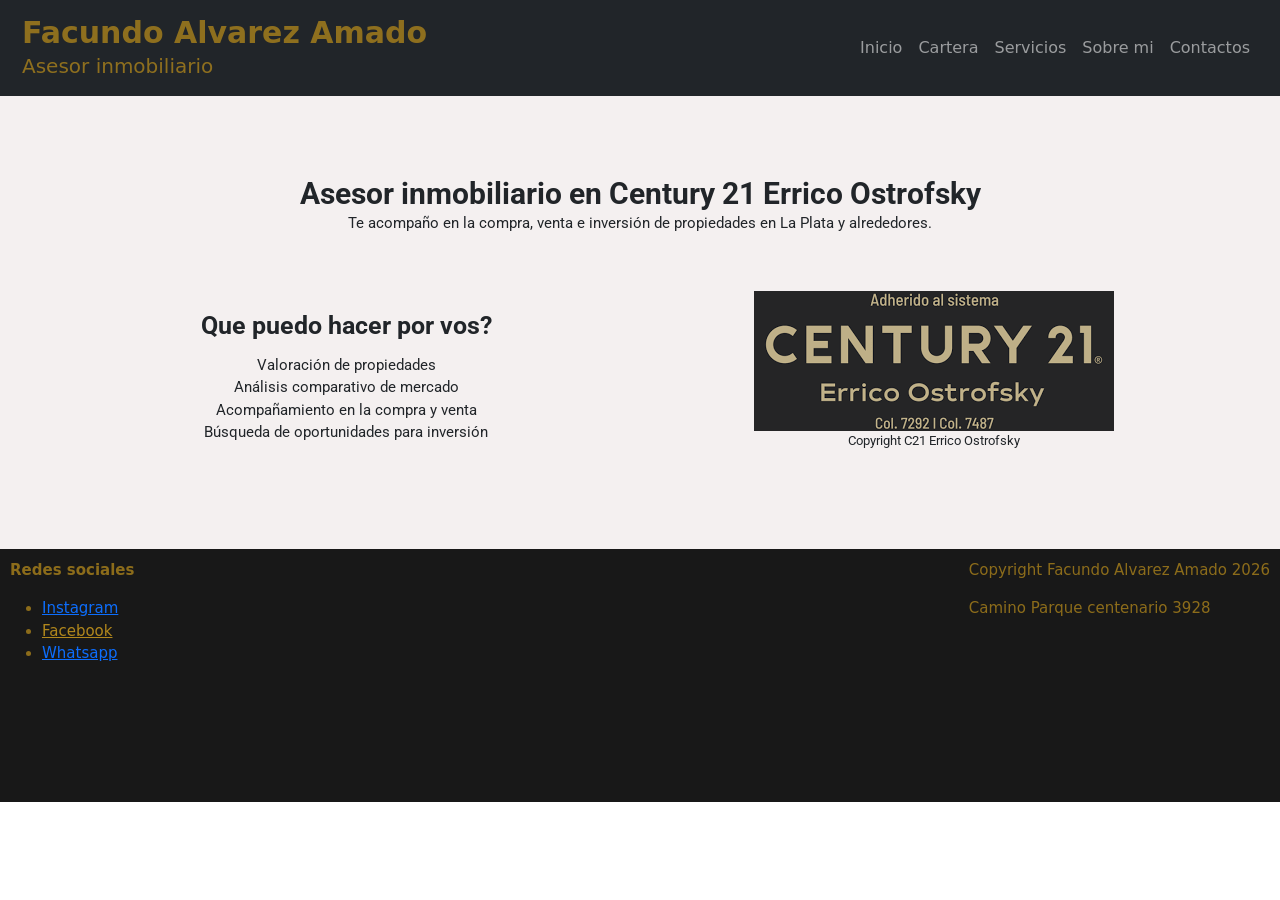
<file: index.html>
<!DOCTYPE html>
<html lang="es">
<head>
    <meta charset="UTF-8">
    <meta name="viewport" content="width=device-width, initial-scale=1.0">
    <title>Asesor inmobiliario en La Plata | Facundo Alvarez Amado</title>   

    <meta name="description" content="Asesoramiento inmobiliario en La Plata para compra, venta e inversión de propiedades, con acompañamiento personalizado durante todo el proceso.">

    <meta name="keywords" content="asesor inmobiliario La Plata, propiedades La Plata, comprar casa La Plata, vender propiedad La Plata, inversión inmobiliaria">

    <link href="https://cdn.jsdelivr.net/npm/bootstrap@5.3.8/dist/css/bootstrap.min.css" rel="stylesheet" integrity="sha384-sRIl4kxILFvY47J16cr9ZwB07vP4J8+LH7qKQnuqkuIAvNWLzeN8tE5YBujZqJLB" crossorigin="anonymous">
    <link rel="stylesheet" href="styles/style.css">

    <link rel="preconnect" href="https://fonts.googleapis.com">
    <link rel="preconnect" href="https://fonts.gstatic.com" crossorigin>
    <link href="https://fonts.googleapis.com/css2?family=Roboto:ital,wght@0,100..900;1,100..900&display=swap" rel="stylesheet">
    

</head>
<body>
    
    <header class="headerIndex">
        <nav class="navbar navbar-expand-lg navbar-dark bg-dark"> 

            <div class="container-fluid">
            <!-- Brand -->
                <div class="navbar-brand">
                    <h1 class="h1-colores">Facundo Alvarez Amado</h1>
                    <p class="descripcion-inicio">Asesor inmobiliario</p>
                </div>

                <!-- Boton hamburguesa -->
                <button class="navbar-toggler" type="button"
                data-bs-toggle="collapse"
                data-bs-target="#menuPrincipal">

                    <span class="navbar-toggler-icon"></span>

                </button>

                <div class="collapse navbar-collapse" id="menuPrincipal">
                        <ul class="navbar-nav ms-auto">
                            <li class="nav-item"><a class="nav-link" href="#">Inicio</a></li>
                            <li class="nav-item"><a class="nav-link" href="pages/cartera.html">Cartera</a></li>
                            <li class="nav-item"><a class="nav-link" href="pages/servicios.html">Servicios</a></li>
                            <li class="nav-item"><a class="nav-link" href="pages/sobremi.html">Sobre mi</a></li>
                            <li class="nav-item"><a class="nav-link" href="pages/contacto.html">Contactos</a></li>
                        </ul>
                </div>
            </div>
        </nav>
    </header>

    <main class="mainIndex-proyecto">
        <section class="cabecera-index">
            <article>
                <h2 class="h2-asesor">Asesor inmobiliario en Century 21 Errico Ostrofsky</h2>
                <p class="descripcion-asesor">Te acompaño en la compra, venta e inversión de propiedades en La Plata y alrededores.</p>
            </article>
        </section>

        <section class="listaServicios-index">
            <article>
                <h2 class="servicios-asesor">Que puedo hacer por vos?</h2>
                <ul class="lista-asesor">
                    <li>Valoración de propiedades</li>
                    <li>Análisis comparativo de mercado</li>
                    <li>Acompañamiento en la compra y venta</li>
                    <li>Búsqueda de oportunidades para inversión</li>
                </ul>
            </article>
        </section>

        <section class="contenedorImagen-inicio">
            <figure class="imagen-inicio-proyecto">
                <img src="assets/logo-c21-errico-ostrofsky.png" alt="Logo C21 Errico Ostrofsky">
                <figcaption class="textoImg-inicio">Copyright C21 Errico Ostrofsky </figcaption>
            </figure>    
        </section>
    </main>

    <footer>
        <section class="footer-proyecto">
            <div>
                <p class="cabecera-footer">Redes sociales</p>
                <ul class="coloresTextoFooter">
                    <li><a class="redesFooter" href="https://www.instagram.com/facualvarez.c21?igsh=aHVkd2ttbXQzbmE1&utm_source=qr" target="_blank">Instagram</a></li>
                    <li><a class="redesFooter" href="">Facebook</a></li>
                    <li><a class="redesFooter" href="http://wa.me/2213567054" target="_blank">Whatsapp</a></li>
                </ul>
            </div>
            <div>
                <p class="coloresTextoFooter">Copyright Facundo Alvarez Amado 2026</p>
                <p class="coloresTextoFooter">Camino Parque centenario 3928</p>
                <iframe src="https://www.google.com/maps/embed?pb=!1m18!1m12!1m3!1d3273.259924187573!2d-58.024101900000005!3d-34.8748188!2m3!1f0!2f0!3f0!3m2!1i1024!2i768!4f13.1!3m3!1m2!1s0x95a2dde72bb45831%3A0x5a5edf50d37faab9!2sCentury%2021%20Errico%26Ostrofsky!5e0!3m2!1ses!2sar!4v1781789340213!5m2!1ses!2sar" width="200" height="150" style="border:0;" allowfullscreen="" loading="lazy" referrerpolicy="no-referrer-when-downgrade" ></iframe>
            </div>
        </section>
    </footer>
    <script src="https://cdn.jsdelivr.net/npm/bootstrap@5.3.8/dist/js/bootstrap.bundle.min.js" integrity="sha384-FKyoEForCGlyvwx9Hj09JcYn3nv7wiPVlz7YYwJrWVcXK/BmnVDxM+D2scQbITxI" crossorigin="anonymous"></script>
</body>
</html>
</file>
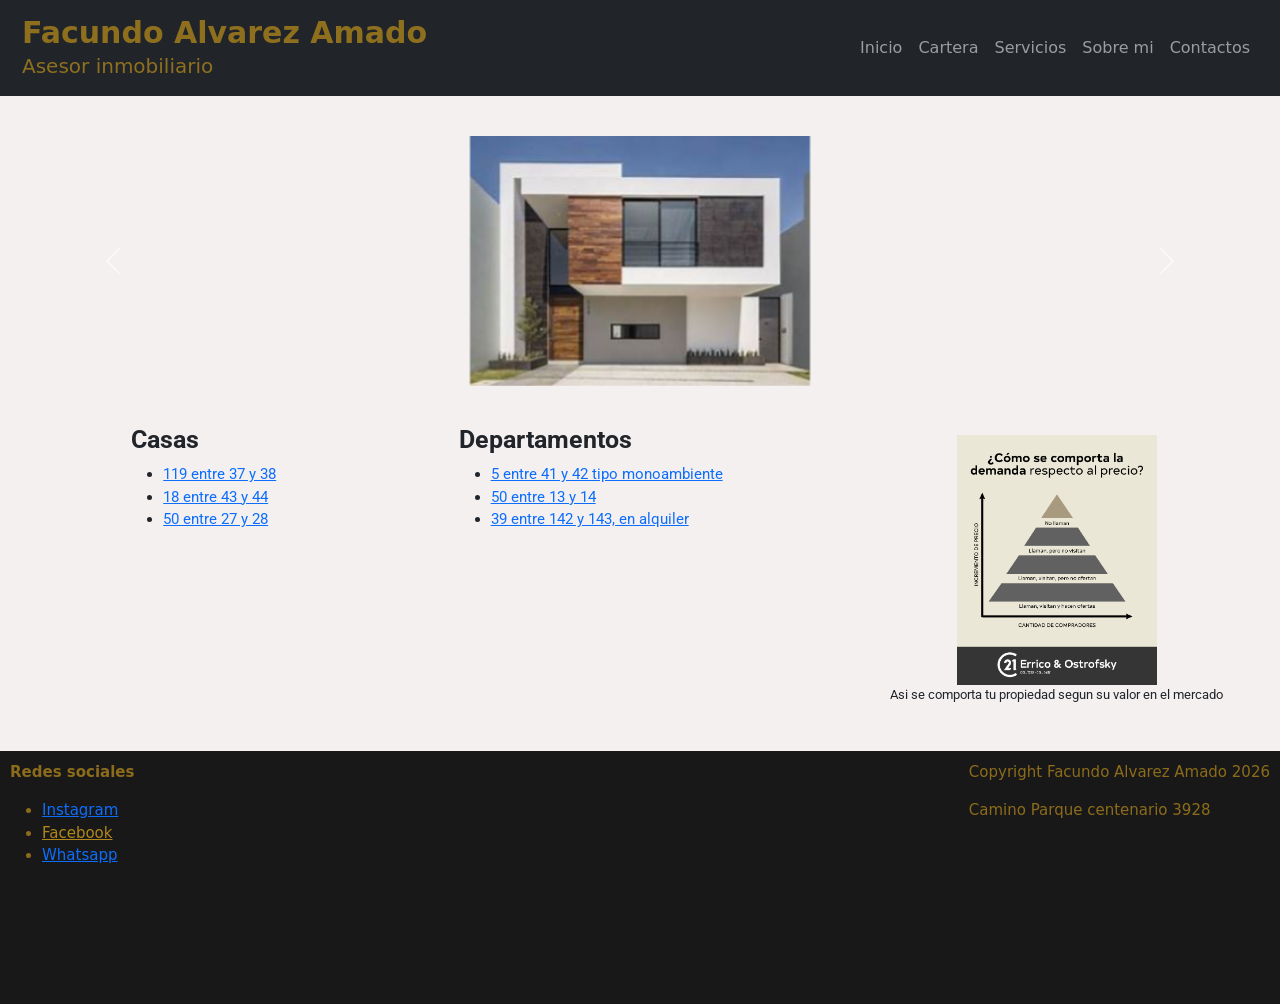
<file: pages/cartera.html>
<!DOCTYPE html>
<html lang="es">

<head>
    <meta charset="UTF-8">
    <meta name="viewport" content="width=device-width, initial-scale=1.0">
    <title>Propiedades en La Plata | Facundo Alvarez Amado</title>

    <meta name="description" content="Conocé propiedades disponibles en La Plata, incluyendo casas y departamentos para encontrar la opción que mejor se adapte a tus necesidades.">

    <meta name="keywords" content="propiedades La Plata, casas en La Plata, departamentos La Plata, venta de propiedades, asesor inmobiliario">

    <link href="https://cdn.jsdelivr.net/npm/bootstrap@5.3.8/dist/css/bootstrap.min.css" rel="stylesheet"
        integrity="sha384-sRIl4kxILFvY47J16cr9ZwB07vP4J8+LH7qKQnuqkuIAvNWLzeN8tE5YBujZqJLB" crossorigin="anonymous">
    <link rel="stylesheet" href="../styles/style.css">

    <link rel="preconnect" href="https://fonts.googleapis.com">
    <link rel="preconnect" href="https://fonts.gstatic.com" crossorigin>
    <link href="https://fonts.googleapis.com/css2?family=Roboto:ital,wght@0,100..900;1,100..900&display=swap"
        rel="stylesheet">
</head>

<body>

    <header class="headerIndex">
        <nav class="navbar navbar-expand-lg navbar-dark bg-dark">

            <div class="container-fluid">
                <!-- Brand -->
                <div class="navbar-brand">
                    <h1 class="h1-colores">Facundo Alvarez Amado</h1>
                    <p class="descripcion-inicio">Asesor inmobiliario</p>
                </div>

                <!-- Boton hamburguesa -->
                <button class="navbar-toggler" type="button" data-bs-toggle="collapse" data-bs-target="#menuPrincipal">

                    <span class="navbar-toggler-icon"></span>

                </button>

                <div class="collapse navbar-collapse" id="menuPrincipal">
                    <ul class="navbar-nav ms-auto">
                        <li class="nav-item"><a class="nav-link" href="../index.html">Inicio</a></li>
                        <li class="nav-item"><a class="nav-link" href="#">Cartera</a></li>
                        <li class="nav-item"><a class="nav-link" href="servicios.html">Servicios</a></li>
                        <li class="nav-item"><a class="nav-link" href="sobremi.html">Sobre mi</a></li>
                        <li class="nav-item"><a class="nav-link" href="contacto.html">Contactos</a></li>
                    </ul>
                </div>
            </div>
        </nav>
    </header>


    <main class="main-cartera">

        <div id="carousel1" class="carousel slide carrusel-cartera">
            <div class="carousel-inner">
                <div class="carousel-item active">
                    <img src="../assets/imagen-casa-ilustrativa.png" class="d-block w-100 carrusel-size" alt="Imagen casa ilustrativa">
                </div>
                <div class="carousel-item">
                    <img src="../assets/imagen-departamentos-ilustrativa.jpg" class="d-block w-100 carrusel-size" alt="Imagen edificio ilustrativa">
                </div>
                <div class="carousel-item">
                    <img src="../assets/imagen-lotes-ilustrativa.jpg" class="d-block w-100 carrusel-size" alt="Imagen lotes ilustrativa">
                </div>
            </div>
            <button class="carousel-control-prev" type="button" data-bs-target="#carousel1" data-bs-slide="prev">
                <span class="carousel-control-prev-icon" aria-hidden="true"></span>
                <span class="visually-hidden">Previous</span>
            </button>
            <button class="carousel-control-next" type="button" data-bs-target="#carousel1" data-bs-slide="next">
                <span class="carousel-control-next-icon" aria-hidden="true"></span>
                <span class="visually-hidden">Next</span>
            </button>
        </div>

        <section class="casas-departamentos">
            <article>

                <h2 class="casas-proyecto">Casas</h2>
                <ul class="listaCasas">
                    <li><a href="https://century21.com.ar/propiedad/316583_casa-en-venta-en-la-plata-5-dormitorios/asesor_7833-facundo-alvarez-amado_local"
                            target="_blank">119 entre 37 y 38</a></li>
                    <li><a href="https://century21.com.ar/propiedad/302829_casa-en-venta-en-la-plata-con-4-dormitorios/asesor_7833-facundo-alvarez-amado_local"
                            target="_blank">18 entre 43 y 44</a></li>
                    <li><a href="https://century21.com.ar/propiedad/297462_casa-en-venta-en-la-plata-zona-parque-san-martin/asesor_7833-facundo-alvarez-amado_local"
                            target="_blank">50 entre 27 y 28</a></li>
                </ul>
            </article>
            <article>
                <h2 class="deptos-proyecto">Departamentos</h2>
                <ul class="listaDeptos">
                    <li><a href="https://century21.com.ar/propiedad/303611_departamento-en-venta-en-la-plata-tipo-monoambiente/asesor_7833-facundo-alvarez-amado_local"
                            target="_blank">5 entre 41 y 42 tipo monoambiente</a></li>
                    <li><a href="https://century21.com.ar/propiedad/307340_departamento-en-venta-la-plata/asesor_7833-facundo-alvarez-amado_local"
                            target="_blank">50 entre 13 y 14</a></li>
                    <li><a href="https://century21.com.ar/propiedad/346814_departamento-en-alquiler-en-la-plata/asesor_7833-facundo-alvarez-amado_local"
                            target="_blank">39 entre 142 y 143, en alquiler</a></li>
                </ul>
            </article>
        </section>

        <div class="grafico-general">
            <figure class="contenedor-graficoComportamiento">
                <img class="imgComportamiento" src="../assets/grafico-comportamiento-propiedad.png" alt="Grafico demostrativo de comportamiento segun valores">
                <figcaption class="textoComportamiento">Asi se comporta tu propiedad segun su valor en el mercado
                </figcaption>
            </figure>
        </div>
    </main>

    <footer>
        <section class="footer-proyecto">
            <div>
                <p class="cabecera-footer">Redes sociales</p>
                <ul class="coloresTextoFooter">
                    <li><a class="redesFooter"
                            href="https://www.instagram.com/facualvarez.c21?igsh=aHVkd2ttbXQzbmE1&utm_source=qr"
                            target="_blank">Instagram</a></li>
                    <li><a class="redesFooter" href="">Facebook</a></li>
                    <li><a class="redesFooter" href="http://wa.me/2213567054" target="_blank">Whatsapp</a></li>
                </ul>
            </div>
            <div>
                <p class="coloresTextoFooter">Copyright Facundo Alvarez Amado 2026</p>
                <p class="coloresTextoFooter">Camino Parque centenario 3928</p>
                <iframe
                    src="https://www.google.com/maps/embed?pb=!1m18!1m12!1m3!1d3273.259924187573!2d-58.024101900000005!3d-34.8748188!2m3!1f0!2f0!3f0!3m2!1i1024!2i768!4f13.1!3m3!1m2!1s0x95a2dde72bb45831%3A0x5a5edf50d37faab9!2sCentury%2021%20Errico%26Ostrofsky!5e0!3m2!1ses!2sar!4v1781789340213!5m2!1ses!2sar"
                    width="200" height="150" style="border:0;" allowfullscreen="" loading="lazy"
                    referrerpolicy="no-referrer-when-downgrade"></iframe>
            </div>
        </section>
    </footer>
    <script src="https://cdn.jsdelivr.net/npm/bootstrap@5.3.8/dist/js/bootstrap.bundle.min.js"
        integrity="sha384-FKyoEForCGlyvwx9Hj09JcYn3nv7wiPVlz7YYwJrWVcXK/BmnVDxM+D2scQbITxI"
        crossorigin="anonymous"></script>
</body>

</html>
</file>
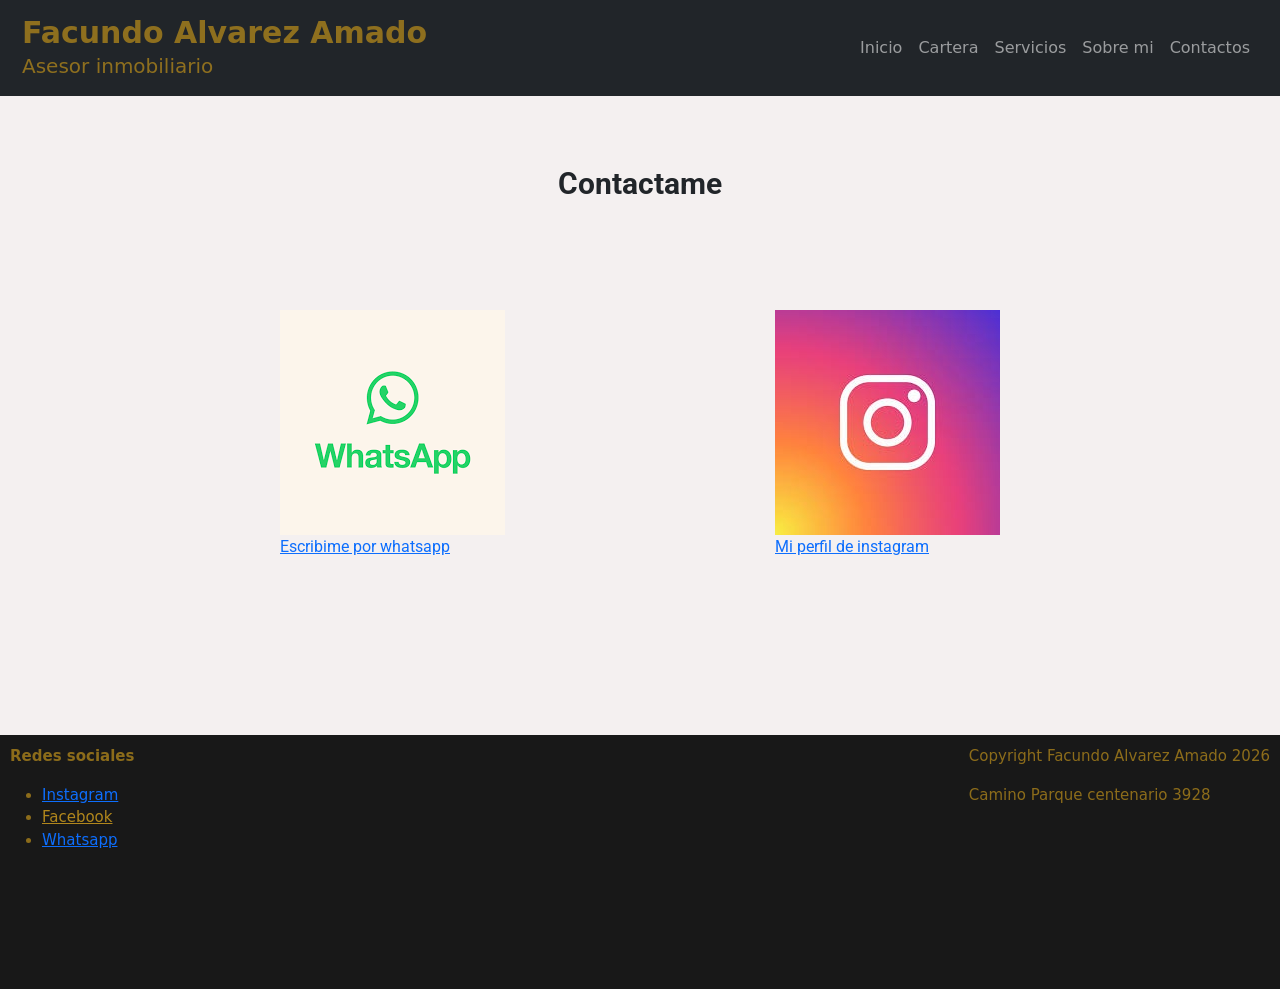
<file: pages/contacto.html>
<!DOCTYPE html>
<html lang="es">
<head>
    <meta charset="UTF-8">
    <meta name="viewport" content="width=device-width, initial-scale=1.0">
    <title>Contacto | Asesor inmobiliario en La Plata</title>

    <meta name="description" content="Contactame para recibir asesoramiento inmobiliario en La Plata sobre compra, venta o inversión en propiedades.">

    <meta name="keywords" content="contacto asesor inmobiliario, asesor inmobiliario La Plata, propiedades La Plata, inmobiliaria La Plata">

    <link href="https://cdn.jsdelivr.net/npm/bootstrap@5.3.8/dist/css/bootstrap.min.css" rel="stylesheet" integrity="sha384-sRIl4kxILFvY47J16cr9ZwB07vP4J8+LH7qKQnuqkuIAvNWLzeN8tE5YBujZqJLB" crossorigin="anonymous">
    <link rel="stylesheet" href="../styles/style.css">

    <link rel="preconnect" href="https://fonts.googleapis.com">
    <link rel="preconnect" href="https://fonts.gstatic.com" crossorigin>
    <link href="https://fonts.googleapis.com/css2?family=Roboto:ital,wght@0,100..900;1,100..900&display=swap" rel="stylesheet">
</head>
<body>
    
    <header class="headerIndex">
        <nav class="navbar navbar-expand-lg navbar-dark bg-dark"> 

            <div class="container-fluid">
            <!-- Brand -->
                <div class="navbar-brand">
                    <h1 class="h1-colores">Facundo Alvarez Amado</h1>
                    <p class="descripcion-inicio">Asesor inmobiliario</p>
                </div>

                <!-- Boton hamburguesa -->
                <button class="navbar-toggler" type="button"
                data-bs-toggle="collapse"
                data-bs-target="#menuPrincipal">

                    <span class="navbar-toggler-icon"></span>

                </button>

                <div class="collapse navbar-collapse" id="menuPrincipal">
                        <ul class="navbar-nav ms-auto">
                            <li class="nav-item"><a class="nav-link" href="../index.html">Inicio</a></li>
                            <li class="nav-item"><a class="nav-link" href="cartera.html">Cartera</a></li>
                            <li class="nav-item"><a class="nav-link" href="servicios.html">Servicios</a></li>
                            <li class="nav-item"><a class="nav-link" href="sobremi.html">Sobre mi</a></li>
                            <li class="nav-item"><a class="nav-link" href="#">Contactos</a></li>
                        </ul>
                </div>
            </div>
        </nav>
    </header>

    <main>
        <section class="contacto-asesor">
            <h2 class="titulo-contacto">Contactame</h2>
                            
            <div class="redes-asesor">
                <article>                    
                    <div>
                        <figure>
                            <img src="../assets/logo-wsp.png" alt="Logo whatsapp">
                            <figcaption><a href="http://wa.me/2213567054" target="_blank">Escribime por whatsapp</a></figcaption>
                        </figure>
                    </div>
                </article>
                <article>
                    <div>
                        <figure>
                            <img src="../assets/logo-instagram.jpg" alt="Logo instagram">
                                <figcaption><a href="https://www.instagram.com/facualvarez.c21?igsh=aHVkd2ttbXQzbmE1&utm_source=qr" target="_blank">Mi perfil de instagram</a></figcaption>
                        </figure>
                    </div>
                </article>
            </div>
        </section>
    </main>

    <footer>
        <section class="footer-proyecto">
            <div>
                <p class="cabecera-footer">Redes sociales</p>
                    <ul class="coloresTextoFooter">
                        <li><a class="redesFooter" href="https://www.instagram.com/facualvarez.c21?igsh=aHVkd2ttbXQzbmE1&utm_source=qr" target="_blank">Instagram</a></li>
                        <li><a class="redesFooter" href="">Facebook</a></li>
                        <li><a class="redesFooter" href="http://wa.me/2213567054" target="_blank">Whatsapp</a></li>
                    </ul>
            </div>
            <div>
                <p class="coloresTextoFooter">Copyright Facundo Alvarez Amado 2026</p>
                <p class="coloresTextoFooter">Camino Parque centenario 3928</p>
                <iframe src="https://www.google.com/maps/embed?pb=!1m18!1m12!1m3!1d3273.259924187573!2d-58.024101900000005!3d-34.8748188!2m3!1f0!2f0!3f0!3m2!1i1024!2i768!4f13.1!3m3!1m2!1s0x95a2dde72bb45831%3A0x5a5edf50d37faab9!2sCentury%2021%20Errico%26Ostrofsky!5e0!3m2!1ses!2sar!4v1781789340213!5m2!1ses!2sar" width="200" height="150" style="border:0;" allowfullscreen="" loading="lazy" referrerpolicy="no-referrer-when-downgrade" ></iframe>
            </div>
        </section>
    </footer>
    <script src="https://cdn.jsdelivr.net/npm/bootstrap@5.3.8/dist/js/bootstrap.bundle.min.js" integrity="sha384-FKyoEForCGlyvwx9Hj09JcYn3nv7wiPVlz7YYwJrWVcXK/BmnVDxM+D2scQbITxI" crossorigin="anonymous"></script>
</body>
</html>
</file>
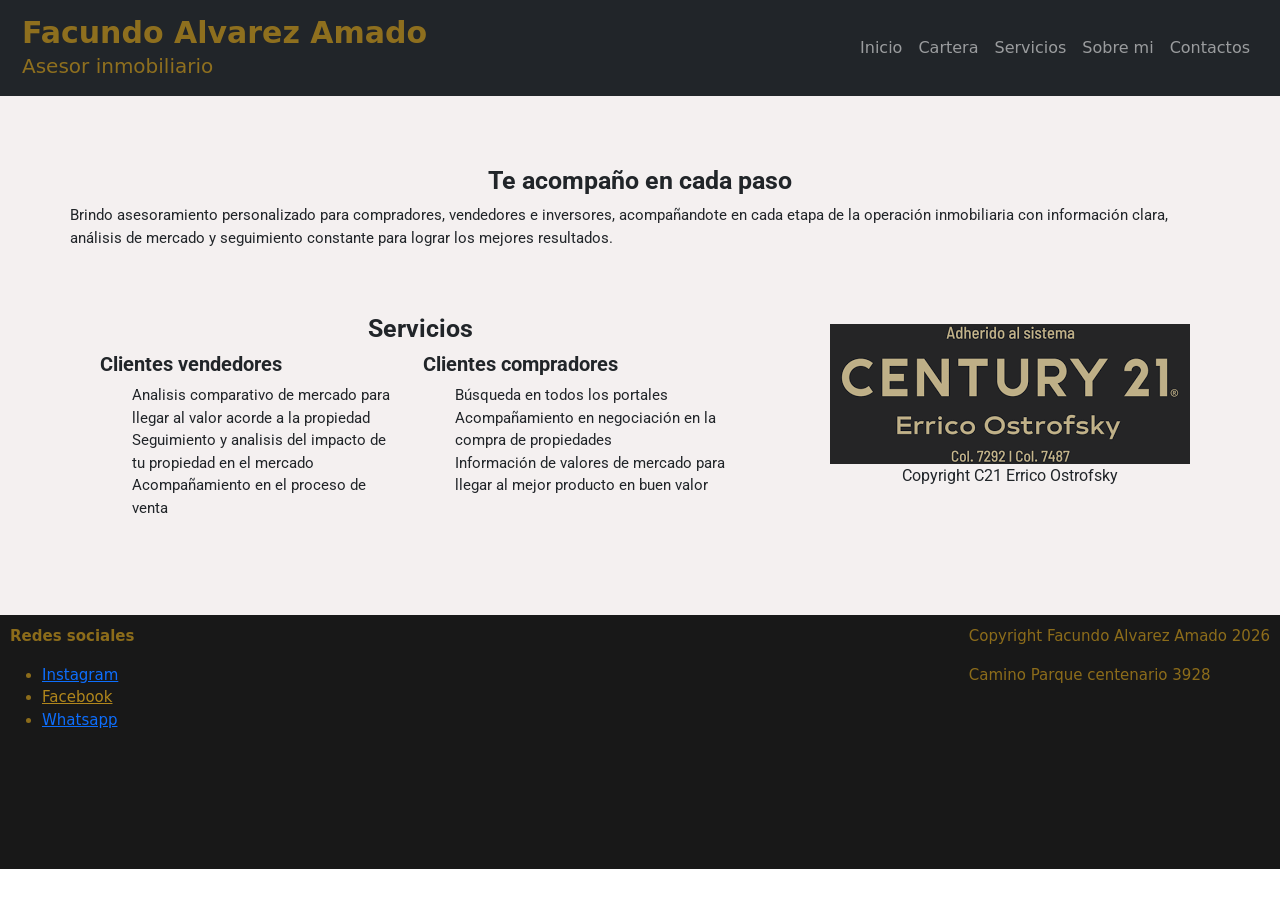
<file: pages/servicios.html>
<!DOCTYPE html>
<html lang="es">
<head>
    <meta charset="UTF-8">
    <meta name="viewport" content="width=device-width, initial-scale=1.0">
    <title>Servicios inmobiliarios en La Plata | Facundo Alvarez amado</title>
    
    <meta name="description" content="Servicios inmobiliarios para compradores y vendedores en La Plata, con asesoramiento personalizado durante todo el proceso.">

    <meta name="keywords" content="servicios inmobiliarios La Plata, asesoramiento inmobiliario, vender propiedad La Plata, comprar propiedad La Plata">

    <link href="https://cdn.jsdelivr.net/npm/bootstrap@5.3.8/dist/css/bootstrap.min.css" rel="stylesheet" integrity="sha384-sRIl4kxILFvY47J16cr9ZwB07vP4J8+LH7qKQnuqkuIAvNWLzeN8tE5YBujZqJLB" crossorigin="anonymous">
    <link rel="stylesheet" href="../styles/style.css">

    <link rel="preconnect" href="https://fonts.googleapis.com">
    <link rel="preconnect" href="https://fonts.gstatic.com" crossorigin>
    <link href="https://fonts.googleapis.com/css2?family=Roboto:ital,wght@0,100..900;1,100..900&display=swap" rel="stylesheet">
</head>

<body>
    <header class>
        <nav class="navbar navbar-expand-lg navbar-dark bg-dark"> 

            <div class="container-fluid">
            <!-- Brand -->
                <div class="navbar-brand">
                    <h1 class="h1-colores">Facundo Alvarez Amado</h1>
                    <p class="descripcion-inicio">Asesor inmobiliario</p>
                </div>

                <!-- Boton hamburguesa -->
                <button class="navbar-toggler" type="button"
                data-bs-toggle="collapse"
                data-bs-target="#menuPrincipal">

                    <span class="navbar-toggler-icon"></span>

                </button>

                <div class="collapse navbar-collapse" id="menuPrincipal">
                        <ul class="navbar-nav ms-auto">
                            <li class="nav-item"><a class="nav-link" href="../index.html">Inicio</a></li>
                            <li class="nav-item"><a class="nav-link" href="cartera.html">Cartera</a></li>
                            <li class="nav-item"><a class="nav-link" href="#">Servicios</a></li>
                            <li class="nav-item"><a class="nav-link" href="sobremi.html">Sobre mi</a></li>
                            <li class="nav-item"><a class="nav-link" href="contacto.html">Contactos</a></li>
                        </ul>
                </div>
            </div>
        </nav>
    </header>

    <main class="main-servicios">
        
            <section class="titulo-servicios">
                <h2 class="cabecera-servicios">Te acompaño en cada paso</h2>
                <p class="p-cabecera">Brindo asesoramiento personalizado para compradores, vendedores e inversores, acompañandote en cada etapa de la operación inmobiliaria con información clara, análisis de mercado y seguimiento constante para lograr los mejores resultados.</p>
            </section>

            <section class="contenedor-servicios">
                <h2 class="tituloLista-servicios">Servicios</h2>
                <article class="vendedores-compradores">
                    <article>
                        <h3 class="vendedores-proyecto">Clientes vendedores</h3>
                        <ul class="tareas-asesor">
                            <li>Analisis comparativo de mercado para llegar al valor acorde a la propiedad</li>
                            <li>Seguimiento y analisis del impacto de tu propiedad en el mercado</li>
                            <li>Acompañamiento en el proceso de venta</li>
                        </ul>
                    </article>
                    <article>
                        <h3 class="compradores-proyecto">Clientes compradores</h3>
                            <ul class="tareas-asesor">
                                <li>Búsqueda en todos los portales</li>
                                <li>Acompañamiento en negociación en la compra de propiedades</li>
                                <li>Información de valores de mercado para llegar al mejor producto en buen valor</li>
                            </ul>
                    </article>
                </article>
            </section>
       
            <figure class="logo-servicios">
                <img src="../assets/logo-c21-errico-ostrofsky.png" alt="Logo C21 Errico Ostrofsky">
                <figcaption>Copyright C21 Errico Ostrofsky </figcaption>
            </figure>
     
    </main>

    <footer>
        <section class="footer-proyecto">
            <div>
                <p class="cabecera-footer">Redes sociales</p>
                <ul class="coloresTextoFooter">
                    <li><a class="redesFooter" href="https://www.instagram.com/facualvarez.c21?igsh=aHVkd2ttbXQzbmE1&utm_source=qr" target="_blank">Instagram</a></li>
                    <li><a class="redesFooter" href="">Facebook</a></li>
                    <li><a class="redesFooter" href="http://wa.me/2213567054" target="_blank">Whatsapp</a></li>
                </ul>
            </div>
            <div>
                <p class="coloresTextoFooter">Copyright Facundo Alvarez Amado 2026</p>
                <p class="coloresTextoFooter">Camino Parque centenario 3928</p>
                <iframe src="https://www.google.com/maps/embed?pb=!1m18!1m12!1m3!1d3273.259924187573!2d-58.024101900000005!3d-34.8748188!2m3!1f0!2f0!3f0!3m2!1i1024!2i768!4f13.1!3m3!1m2!1s0x95a2dde72bb45831%3A0x5a5edf50d37faab9!2sCentury%2021%20Errico%26Ostrofsky!5e0!3m2!1ses!2sar!4v1781789340213!5m2!1ses!2sar" width="200" height="150" style="border:0;" allowfullscreen="" loading="lazy" referrerpolicy="no-referrer-when-downgrade" ></iframe>
            </div>
        </section>
    </footer>
    <script src="https://cdn.jsdelivr.net/npm/bootstrap@5.3.8/dist/js/bootstrap.bundle.min.js" integrity="sha384-FKyoEForCGlyvwx9Hj09JcYn3nv7wiPVlz7YYwJrWVcXK/BmnVDxM+D2scQbITxI" crossorigin="anonymous"></script>
</body>
</file>
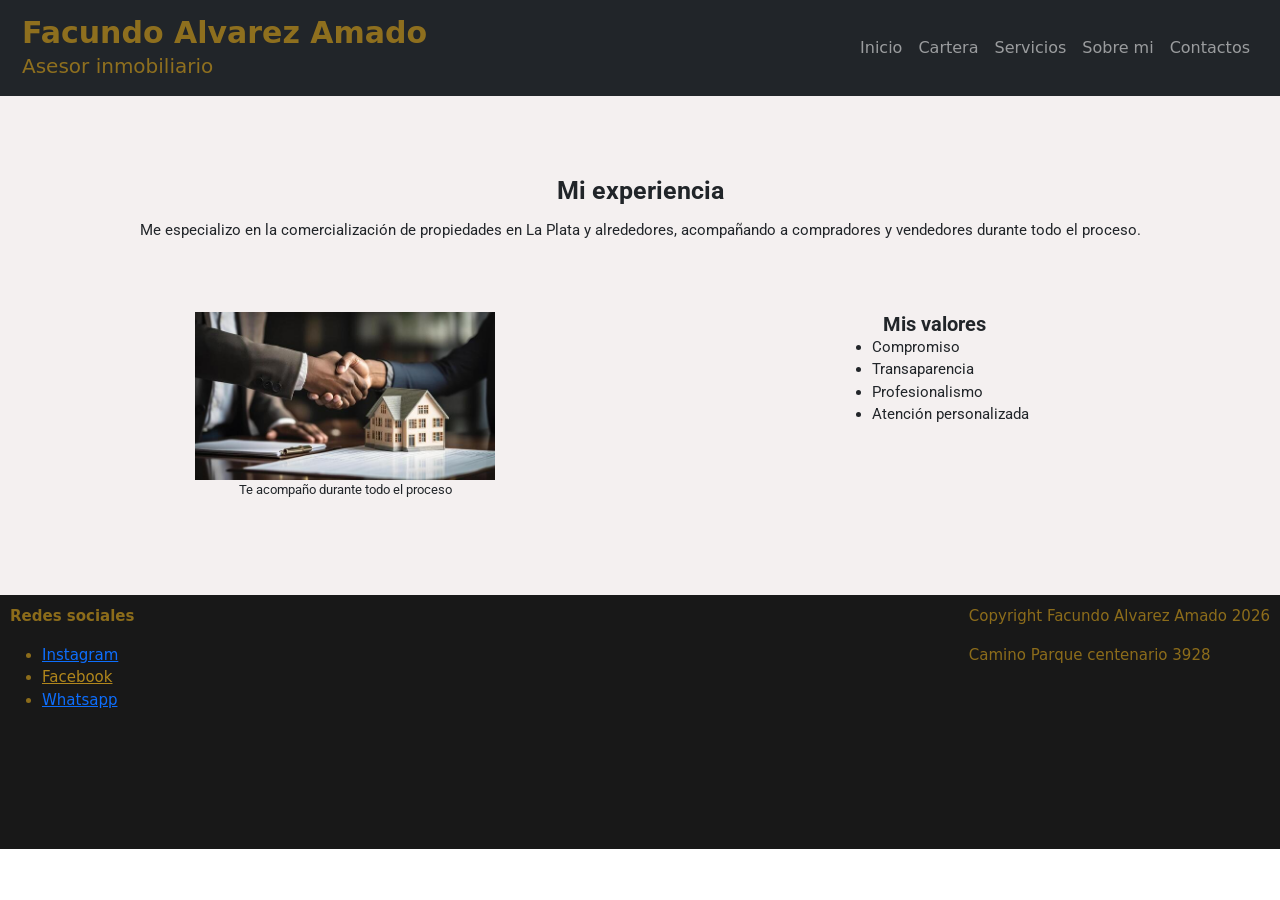
<file: pages/sobremi.html>
<!DOCTYPE html>
<html lang="es">
<head>
    <meta charset="UTF-8">
    <meta name="viewport" content="width=device-width, initial-scale=1.0">
    <title>Sobre mí | Asesor inmobiliario en La Plata</title>

    <meta name="description" content="Conocé mi experiencia como asesor inmobiliario en La Plata y mi forma de trabajar con compromiso, transparencia y atención personalizada.">

    <meta name="keywords" content="asesor inmobiliario La Plata, experiencia inmobiliaria, agente inmobiliario La Plata, asesor de propiedades">

    <link href="https://cdn.jsdelivr.net/npm/bootstrap@5.3.8/dist/css/bootstrap.min.css" rel="stylesheet" integrity="sha384-sRIl4kxILFvY47J16cr9ZwB07vP4J8+LH7qKQnuqkuIAvNWLzeN8tE5YBujZqJLB" crossorigin="anonymous">
    <link rel="stylesheet" href="../styles/style.css">

    <link rel="preconnect" href="https://fonts.googleapis.com">
    <link rel="preconnect" href="https://fonts.gstatic.com" crossorigin>
    <link href="https://fonts.googleapis.com/css2?family=Roboto:ital,wght@0,100..900;1,100..900&display=swap" rel="stylesheet">
    <link href="https://unpkg.com/aos@2.3.1/dist/aos.css" rel="stylesheet">

</head>
<body>
    
    <header class="headerIndex">
        <nav class="navbar navbar-expand-lg navbar-dark bg-dark"> 

            <div class="container-fluid">
            <!-- Brand -->
                <div class="navbar-brand">
                    <h1 class="h1-colores">Facundo Alvarez Amado</h1>
                    <p class="descripcion-inicio">Asesor inmobiliario</p>
                </div>

                <!-- Boton hamburguesa -->
                <button class="navbar-toggler" type="button"
                data-bs-toggle="collapse"
                data-bs-target="#menuPrincipal">

                    <span class="navbar-toggler-icon"></span>

                </button>

                <div class="collapse navbar-collapse" id="menuPrincipal">
                        <ul class="navbar-nav ms-auto">
                            <li class="nav-item"><a class="nav-link" href="../index.html">Inicio</a></li>
                            <li class="nav-item"><a class="nav-link" href="cartera.html">Cartera</a></li>
                            <li class="nav-item"><a class="nav-link" href="servicios.html">Servicios</a></li>
                            <li class="nav-item"><a class="nav-link" href="#">Sobre mi</a></li>
                            <li class="nav-item"><a class="nav-link" href="contacto.html">Contactos</a></li>
                        </ul>
                </div>
            </div>
        </nav>
    </header>

    <main>
        <section class="general-sobreMi">
            <div class="contenedor-sobreMi" data-aos="fade-up">
                <h2 class="sobremi-main">Mi experiencia</h2>
                <p class="descripcion-sobremi">Me especializo en la comercialización de propiedades en La Plata y alrededores, acompañando a compradores y vendedores durante todo el proceso.</p>
            </div>

            <div class="imagen-sobreMi" data-aos="fade-right">
                <figure>
                    <img class="ilustrativa-sobremi" src="../assets/cliente-asesor.jpg" alt="Imagen representativa cliente y asesor">
                    <figcaption class="texto-sobreMi">Te acompaño durante todo el proceso</figcaption>
                </figure>
            </div>

            <div class="mis-valores" data-aos="fade-left">
                <h2 class="titulo-valores">Mis valores</h2>
                <ul class="lista-sobremi">
                    <li>Compromiso</li>
                    <li>Transaparencia</li>
                    <li>Profesionalismo</li>
                    <li>Atención personalizada</li>
                </ul>
            </div>
        </section> 
    </main>

    <footer>
        <section class="footer-proyecto">
            <div>
                <p class="cabecera-footer">Redes sociales</p>
                <ul class="coloresTextoFooter">
                    <li><a class="redesFooter" href="https://www.instagram.com/facualvarez.c21?igsh=aHVkd2ttbXQzbmE1&utm_source=qr" target="_blank">Instagram</a></li>
                    <li><a class="redesFooter" href="">Facebook</a></li>
                    <li><a class="redesFooter" href="http://wa.me/2213567054" target="_blank">Whatsapp</a></li>
                </ul>
            </div>
            <div>
                <p class="coloresTextoFooter">Copyright Facundo Alvarez Amado 2026</p>
                <p class="coloresTextoFooter">Camino Parque centenario 3928</p>
                <iframe src="https://www.google.com/maps/embed?pb=!1m18!1m12!1m3!1d3273.259924187573!2d-58.024101900000005!3d-34.8748188!2m3!1f0!2f0!3f0!3m2!1i1024!2i768!4f13.1!3m3!1m2!1s0x95a2dde72bb45831%3A0x5a5edf50d37faab9!2sCentury%2021%20Errico%26Ostrofsky!5e0!3m2!1ses!2sar!4v1781789340213!5m2!1ses!2sar" width="200" height="150" style="border:0;" allowfullscreen="" loading="lazy" referrerpolicy="no-referrer-when-downgrade" ></iframe>
            </div>
        </section>
    </footer>
    <script src="https://cdn.jsdelivr.net/npm/bootstrap@5.3.8/dist/js/bootstrap.bundle.min.js" integrity="sha384-FKyoEForCGlyvwx9Hj09JcYn3nv7wiPVlz7YYwJrWVcXK/BmnVDxM+D2scQbITxI" crossorigin="anonymous"></script>
    <script src="https://unpkg.com/aos@2.3.1/dist/aos.js"></script>

    <script>
        AOS.init();
    </script>
</body>
</html>
</file>
<file: styles/style.css>
* {
  margin: 0;
  padding: 0;
}

main {
  font-family: "roboto", sans-serif;
  background-color: rgb(244, 240, 240);
  justify-content: center;
  padding: 60px;
}

.descripcion-inicio {
  color: rgba(177, 135, 28, 0.759);
  margin: 0;
  font-size: 20px;
}

.h1-colores {
  color: rgba(177, 135, 28, 0.759);
  margin: 0;
  font-size: 20px;
  font-weight: bold;
}

.h2-asesor {
  font-size: 20px;
  font-weight: bold;
  margin: 0;
  text-align: center;
}

.descripcion-asesor {
  font-size: 15px;
  margin: 0;
  text-align: center;
}

.headerIndex {
  background-color: rgb(24, 24, 24);
}

.navbar {
  padding: 10px;
}
.navbar .navbar-nav .nav-item .nav-link {
  text-decoration: none;
}

.footer-proyecto {
  background-color: rgb(24, 24, 24);
  display: flex;
  flex-direction: column;
  padding: 10px;
  font-size: 15px;
}

.cabecera-footer {
  color: rgba(177, 135, 28, 0.759);
  font-weight: bold;
}

.redesFooter:visited {
  color: rgba(177, 135, 28, 0.759);
}

.coloresTextoFooter {
  color: rgba(177, 135, 28, 0.759);
}

.vendedores-compradores {
  display: flex;
  justify-content: space-between;
  padding: 0 20px;
  gap: 20px;
}

.mainIndex-proyecto {
  display: grid;
  gap: 1rem;
  grid-template-columns: 1fr;
  grid-template-areas: "cabecera-index" "listaServicios-index" "contenedorImagen-inicio";
}

.cabecera-index {
  grid-area: cabecera-index;
  display: flex;
  justify-content: center;
  align-items: center;
  padding: 20px;
}

.listaServicios-index {
  grid-area: listaServicios-index;
  padding: 20px;
}

.contenedorImagen-inicio {
  grid-area: contenedorImagen-inicio;
  padding: 20px;
}

.h2-asesor {
  font-size: 30px;
  font-weight: bold;
  margin: 0;
  text-align: center;
}

.descripcion-asesor {
  font-size: 15px;
  margin: 0;
  text-align: center;
}

.listaServicios-index {
  display: flex;
  justify-content: center;
  margin: 20px;
}

.servicios-asesor {
  font-size: 25px;
  font-weight: bold;
  text-align: center;
}

.lista-asesor {
  display: flex;
  flex-direction: column;
  padding: 5px;
  font-size: 15px;
  font-weight: normal;
  width: fit-content;
  margin: 0 auto;
  list-style: none;
  text-align: center;
}

.contenedorImagen-inicio {
  display: flex;
  justify-content: center;
  padding: 10px 0;
}

.imagen-inicio-proyecto {
  width: fit-content;
  margin: 10px;
}

.textoImg-inicio {
  text-align: center;
  font-size: small;
}

.main-cartera {
  display: grid;
  gap: 1rem;
  padding: 20px;
  grid-template-columns: 1fr;
  grid-template-areas: "carrusel-cartera" "casas-departamentos" "grafico-general";
}

.carrusel-cartera {
  grid-area: carrusel-cartera;
  padding: 20px;
}

.casas-departamentos {
  grid-area: casas-departamentos;
  padding: 20px;
}

.grafico-general {
  grid-area: grafico-general;
  padding: 20px;
}

.carrusel-size {
  width: 100%;
  height: 250px;
  object-fit: contain;
  transition: transform 0.3s ease;
}
.carrusel-size:hover {
  transform: scale(1.02);
}

.textoImagen-cartera {
  font-size: small;
}

.casas-departamentos {
  display: flex;
  justify-content: space-around;
  padding: 0 20px;
}

.casas-proyecto {
  font-size: 25px;
  font-weight: bold;
}

.listaCasas {
  font-size: 15px;
}

.deptos-proyecto {
  font-size: 25px;
  font-weight: bold;
}

.listaDeptos {
  font-size: 15px;
}

.grafico-general {
  display: flex;
  flex-direction: column;
  align-items: center;
  margin: 0 auto;
  padding: 10px;
}

.contenedor-graficoComportamiento {
  display: flex;
  flex-direction: column;
  align-items: center;
}

.imgComportamiento {
  width: 200px;
}

.textoComportamiento {
  font-size: small;
}

.main-servicios {
  display: grid;
  gap: 1rem;
  grid-template-columns: 1fr;
  grid-template-areas: "titulo-servicios" "contenedor-servicios" "logo-servicios";
}

.titulo-servicios {
  grid-area: titulo-servicios;
}

.contenedor-servicios {
  grid-area: contenedor-servicios;
}

.logo-servicios {
  grid-area: logo-servicios;
}

.titulo-servicios {
  display: flex;
  flex-direction: column;
  align-items: center;
  padding: 10px;
}

.cabecera-servicios {
  font-size: 25px;
  font-weight: bold;
}

.p-cabecera {
  font-size: 15px;
}

.contenedor-servicios {
  display: flex;
  flex-direction: column;
  padding: 20px;
}

.tituloLista-servicios {
  font-size: 25px;
  font-weight: bold;
  text-align: center;
}

.vendedores-compradores {
  display: flex;
  justify-content: space-between;
  padding: 0 20px;
  gap: 20px;
}

.vendedores-proyecto {
  font-size: 20px;
  font-weight: bold;
}

.compradores-proyecto {
  font-size: 20px;
  font-weight: bold;
}

.tareas-asesor {
  font-size: 15px;
  list-style: none;
  text-align: start;
}

.logo-servicios {
  width: fit-content;
  margin: 0px auto;
  text-align: center;
  padding: 30px;
}

.descripcion-sobremi, .sobremi-main {
  text-align: center;
}

.general-sobreMi {
  display: grid;
  gap: 1rem;
  grid-template-columns: 1fr;
  grid-template-areas: "contenedor-sobreMi" "imagen-sobreMi" "mis-valores";
}

.contenedor-sobreMi {
  grid-area: contenedor-sobreMi;
  display: flex;
  flex-direction: column;
  justify-content: center;
  padding: 15px;
}

.sobremi-main {
  font-size: 25px;
  font-weight: bold;
  padding: 5px;
}

.descripcion-sobremi {
  font-size: 15px;
}

.imagen-sobreMi {
  grid-area: imagen-sobreMi;
  display: flex;
  flex-direction: column;
  align-items: center;
  justify-content: flex-start;
  text-align: center;
  padding: 20px;
  width: 100%;
}

.ilustrativa-sobremi {
  width: 300px;
  max-width: 100%;
  transition: transform 0.3s ease;
}
.ilustrativa-sobremi:hover {
  transform: scale(1.05);
}

.texto-sobreMi {
  font-size: small;
}

.mis-valores {
  grid-area: mis-valores;
  display: flex;
  flex-direction: column;
  justify-content: flex-start;
  padding: 20px;
}

.titulo-valores {
  font-size: 20px;
  font-weight: bold;
  margin: 0 auto;
}

.lista-sobremi {
  font-size: 15px;
  width: fit-content;
  margin: 0 auto;
  text-align: start;
}

.contacto-asesor {
  display: flex;
  justify-content: center;
  flex-direction: column;
}

.titulo-contacto {
  font-size: 30px;
  font-weight: bold;
  text-align: center;
  padding: 10px 0 0 0;
}

.redes-asesor {
  display: flex;
  flex-direction: column;
  align-items: center;
  gap: 30px;
  padding: 30px;
}

@media screen and (min-width: 768px) {
  .h1-colores {
    font-size: 30px;
  }
  .mainIndex-proyecto {
    gap: 1.2rem;
  }
  .main-servicios {
    gap: 1.2rem;
  }
  .main-cartera {
    gap: 1.2rem;
  }
  .general-sobreMi {
    gap: 1.2rem;
  }
  .footer-proyecto {
    flex-direction: row;
    justify-content: space-between;
  }
}
@media screen and (min-width: 1024px) {
  .mainIndex-proyecto {
    gap: 1rem;
    grid-template-columns: 2fr 2fr;
    grid-template-areas: "cabecera-index cabecera-index" "listaServicios-index contenedorImagen-inicio";
  }
  .main-servicios {
    grid-template-columns: 2fr 1fr;
    grid-template-areas: "titulo-servicios titulo-servicios" "contenedor-servicios logo-servicios";
  }
  .main-cartera {
    grid-template-columns: 2fr 1fr;
    grid-template-areas: "carrusel-cartera carrusel-cartera" "casas-departamentos grafico-general";
  }
  .general-sobreMi {
    grid-template-columns: 2fr 2fr;
    grid-template-areas: "contenedor-sobreMi contenedor-sobreMi" "imagen-sobreMi mis-valores";
  }
  .redes-asesor {
    flex-direction: row;
    justify-content: space-around;
    padding: 100px;
  }
}

/*# sourceMappingURL=style.css.map */
</file>
